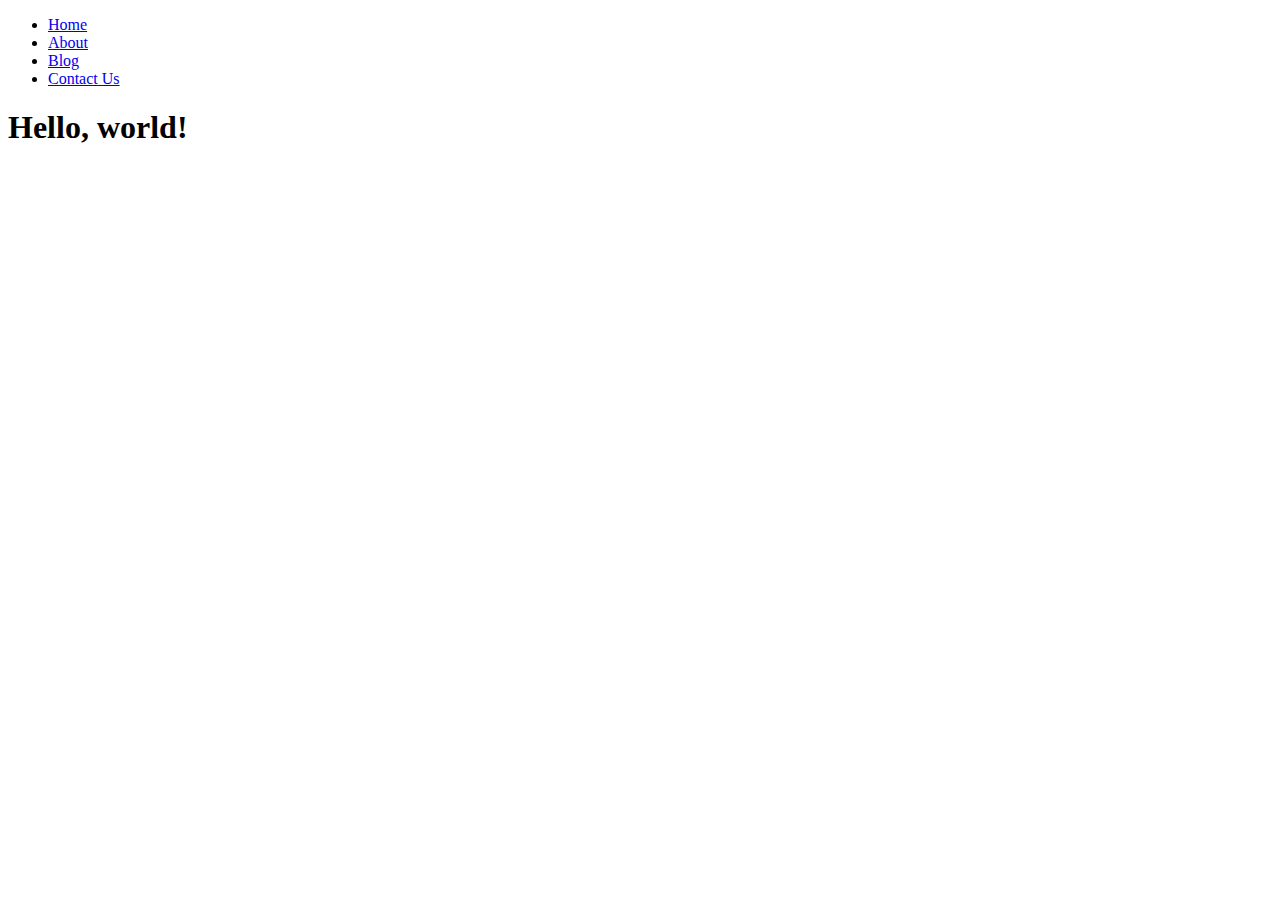
<file: index.html>
<!doctype html>
<html lang="en">

<head>
  <!-- Required meta tags -->
  <meta charset="utf-8">
  <meta name="viewport" content="width=device-width, initial-scale=1, shrink-to-fit=no">

  <!-- Bootstrap CSS -->
  <link rel="stylesheet" href="https://stackpath.bootstrapcdn.com/bootstrap/4.1.3/css/bootstrap.min.css" integrity="sha384-MCw98/SFnGE8fJT3GXwEOngsV7Zt27NXFoaoApmYm81iuXoPkFOJwJ8ERdknLPMO" crossorigin="anonymous">
  <link rel="stylesheet" href="stylesheet.css">

  <title>My Webpage</title>
</head>

<body>
  <ul class="nav">
    <li class="nav-item">
      <a class="nav-link active" href="index.html">Home</a>
    </li>
    <li class="nav-item">
      <a class="nav-link" href="about.html">About</a>
    </li>
    <li class="nav-item">
      <a class="nav-link" href="blog.html">Blog</a>
    </li>
    <li class="nav-item">
      <a class="nav-link disabled" href="contactus.html">Contact Us</a>
    </li>
  </ul>
  <div>
    <h1>Hello, world!</h1>
  </div>
  <!-- Optional JavaScript -->
  <!-- jQuery first, then Popper.js, then Bootstrap JS -->
  <script src="https://code.jquery.com/jquery-3.3.1.slim.min.js" integrity="sha384-q8i/X+965DzO0rT7abK41JStQIAqVgRVzpbzo5smXKp4YfRvH+8abtTE1Pi6jizo" crossorigin="anonymous"></script>
  <script src="https://cdnjs.cloudflare.com/ajax/libs/popper.js/1.14.3/umd/popper.min.js" integrity="sha384-ZMP7rVo3mIykV+2+9J3UJ46jBk0WLaUAdn689aCwoqbBJiSnjAK/l8WvCWPIPm49" crossorigin="anonymous"></script>
  <script src="https://stackpath.bootstrapcdn.com/bootstrap/4.1.3/js/bootstrap.min.js" integrity="sha384-ChfqqxuZUCnJSK3+MXmPNIyE6ZbWh2IMqE241rYiqJxyMiZ6OW/JmZQ5stwEULTy" crossorigin="anonymous"></script>
</body>

</html>

<!--
Your website must contain at least four different .html pages, and it should be possible to get from any page on your website to any other page by following one or more hyperlinks.
Your website must include at least one list (ordered or unordered), at least one table, and at least one image.
Your website must have at least one stylesheet file.
Your stylesheet(s) must use at least five different CSS properties, and at least five different types of CSS selectors. You must use the #id selector at least once, and the .class selector at least once.
Your stylesheet(s) must include at least one mobile-responsive @media query, such that something about the styling changes for smaller screens.
You must use Bootstrap 4 on your website, taking advantage of at least one Bootstrap component, and using at least two Bootstrap columns for layout purposes using Bootstrap’s grid model.
Your stylesheets must use at least one SCSS variable, at least one example of SCSS nesting, and at least one use of SCSS inheritance.
In README.md, include a short writeup describing your project, what’s contained in each file, and (optionally) any other additional information the staff should know about your project.
-->
</file>
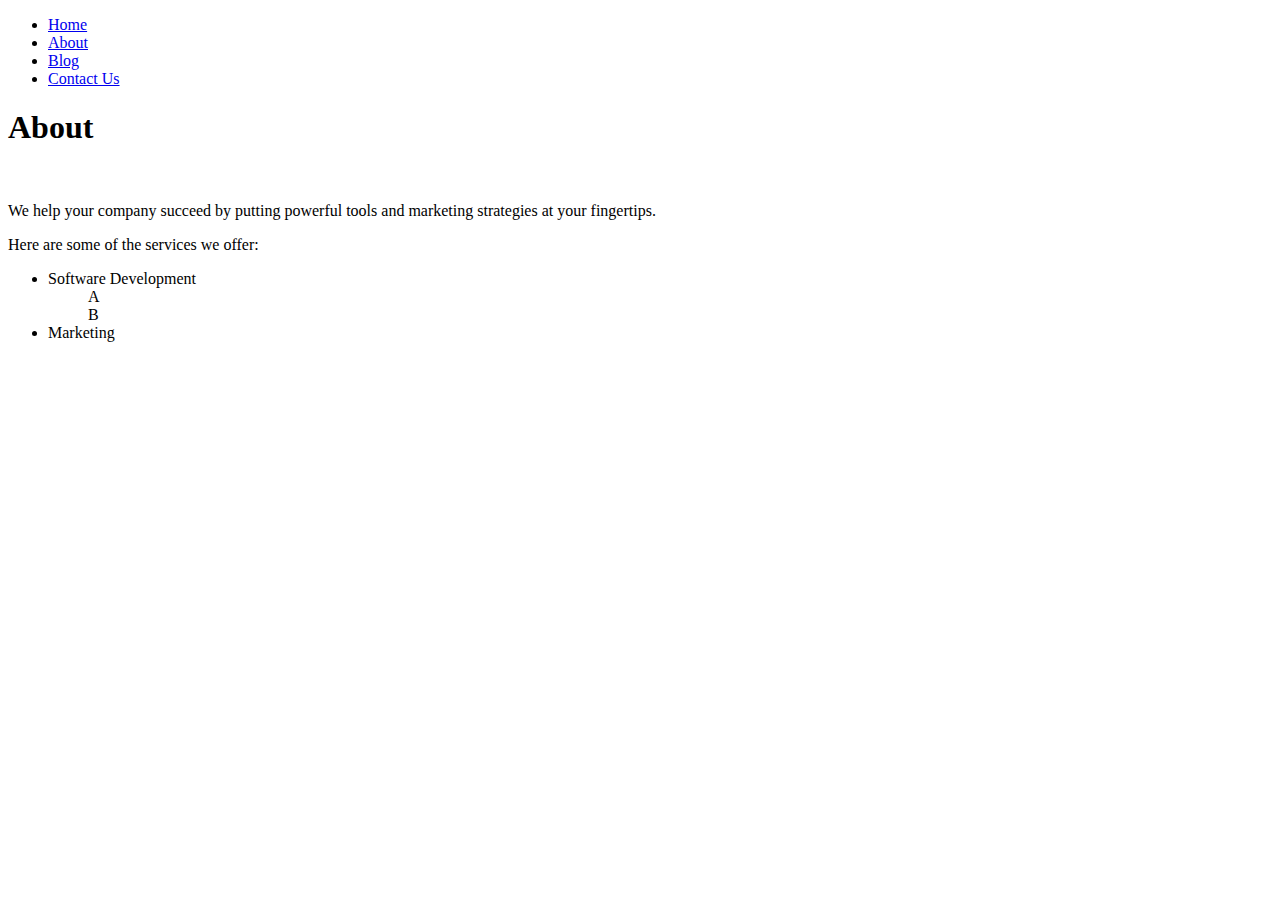
<file: about.html>
<!DOCTYPE html>
<html>

<head>
  <!-- Required meta tags -->
  <meta charset="utf-8">
  <meta name="viewport" content="width=device-width, initial-scale=1, shrink-to-fit=no">

  <!-- Bootstrap CSS -->
  <link rel="stylesheet" href="https://stackpath.bootstrapcdn.com/bootstrap/4.1.3/css/bootstrap.min.css" integrity="sha384-MCw98/SFnGE8fJT3GXwEOngsV7Zt27NXFoaoApmYm81iuXoPkFOJwJ8ERdknLPMO" crossorigin="anonymous">
  <link rel="stylesheet" href="stylesheet.css">
  <title>About Me</title>
</head>

<body>
  <div class="container">
    <ul class="nav" .navbar-fixed-top .container .container-fluid>
      <li class="nav-item">
        <a class="nav-link active" href="index.html">Home</a>
      </li>
      <li class="nav-item">
        <a class="nav-link" href="about.html">About</a>
      </li>
      <li class="nav-item">
        <a class="nav-link" href="blog.html">Blog</a>
      </li>
      <li class="nav-item">
        <a class="nav-link disabled" href="contactus.html">Contact Us</a>
      </li>
    </ul>
    <h1>About</h1>
    <br>
    <div>
      <p>We help your company succeed by putting powerful tools and marketing strategies at your fingertips.</p>
      <p>Here are some of the services we offer:</p>
      <ul>
        <li>Software Development</li>
        <ol>A</ol>
        <ol>B</ol>
        <li>Marketing</li>
    </div>
  </div>
  <script src="https://code.jquery.com/jquery-3.3.1.slim.min.js" integrity="sha384-q8i/X+965DzO0rT7abK41JStQIAqVgRVzpbzo5smXKp4YfRvH+8abtTE1Pi6jizo" crossorigin="anonymous"></script>
  <script src="https://cdnjs.cloudflare.com/ajax/libs/popper.js/1.14.3/umd/popper.min.js" integrity="sha384-ZMP7rVo3mIykV+2+9J3UJ46jBk0WLaUAdn689aCwoqbBJiSnjAK/l8WvCWPIPm49" crossorigin="anonymous"></script>
  <script src="https://stackpath.bootstrapcdn.com/bootstrap/4.1.3/js/bootstrap.min.js" integrity="sha384-ChfqqxuZUCnJSK3+MXmPNIyE6ZbWh2IMqE241rYiqJxyMiZ6OW/JmZQ5stwEULTy" crossorigin="anonymous"></script>
</body>

</html>
</file>
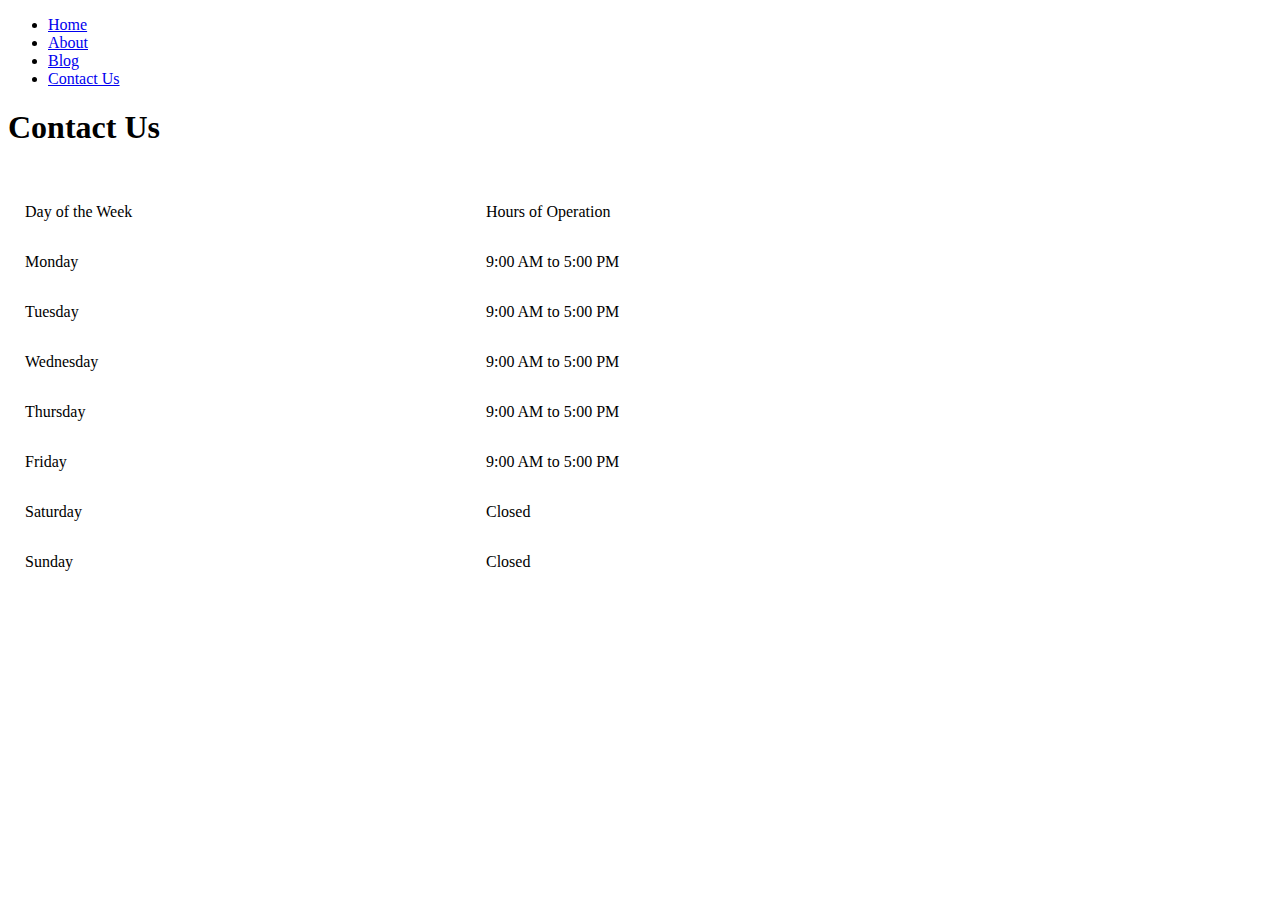
<file: contactus.html>
<!DOCTYPE html>
<html>

<head>
  <!-- Required meta tags -->
  <meta charset="utf-8">
  <meta name="viewport" content="width=device-width, initial-scale=1, shrink-to-fit=no">

  <!-- Bootstrap CSS -->
  <link rel="stylesheet" href="https://stackpath.bootstrapcdn.com/bootstrap/4.1.3/css/bootstrap.min.css" integrity="sha384-MCw98/SFnGE8fJT3GXwEOngsV7Zt27NXFoaoApmYm81iuXoPkFOJwJ8ERdknLPMO" crossorigin="anonymous">
  <link rel="stylesheet" href="stylesheet.css">
  <title>Services</title>
</head>

<body>
  <ul class="nav">
    <li class="nav-item">
      <a class="nav-link active" href="index.html">Home</a>
    </li>
    <li class="nav-item">
      <a class="nav-link" href="about.html">About</a>
    </li>
    <li class="nav-item">
      <a class="nav-link" href="blog.html">Blog</a>
    </li>
    <li class="nav-item">
      <a class="nav-link disabled" href="contactus.html">Contact Us</a>
    </li>
  </ul>
  <div>
  <h1>Contact Us</h1>
  <br>
  <div >
  <table class="table">
  	<tbody class="table-hover">
  		<tr>
  			<td>Day of the Week</td>
  			<td>Hours of Operation</td>
  		</tr>
  		<tr>
  			<td>Monday</td>
  			<td>9:00 AM to 5:00 PM</td>
  		</tr>
  		<tr>
  			<td>Tuesday</td>
  			<td>9:00 AM to 5:00 PM</td>
  		</tr>
  		<tr>
  			<td>Wednesday</td>
  			<td>9:00 AM to 5:00 PM</td>
  		</tr>
  		<tr>
  			<td>Thursday</td>
  			<td>9:00 AM to 5:00 PM</td>
  		</tr>
  		<tr>
  			<td>Friday</td>
  			<td>9:00 AM to 5:00 PM</td>
  		</tr>
  		<tr>
  			<td>Saturday</td>
  			<td>Closed</td>
  		</tr>
  		<tr>
  			<td>Sunday</td>
  			<td>Closed</td>
  		</tr>
  	</tbody>
  </table>
</div>
  </div>
  <script src="https://code.jquery.com/jquery-3.3.1.slim.min.js" integrity="sha384-q8i/X+965DzO0rT7abK41JStQIAqVgRVzpbzo5smXKp4YfRvH+8abtTE1Pi6jizo" crossorigin="anonymous"></script>
  <script src="https://cdnjs.cloudflare.com/ajax/libs/popper.js/1.14.3/umd/popper.min.js" integrity="sha384-ZMP7rVo3mIykV+2+9J3UJ46jBk0WLaUAdn689aCwoqbBJiSnjAK/l8WvCWPIPm49" crossorigin="anonymous"></script>
  <script src="https://stackpath.bootstrapcdn.com/bootstrap/4.1.3/js/bootstrap.min.js" integrity="sha384-ChfqqxuZUCnJSK3+MXmPNIyE6ZbWh2IMqE241rYiqJxyMiZ6OW/JmZQ5stwEULTy" crossorigin="anonymous"></script>
</body>

</html>
</file>
<file: stylesheet.css>
table {
    width: 80%;
}

th {
    height: 50px;
}

th, td {
  padding: 15px;
  text-alight: left;
}
</file>
